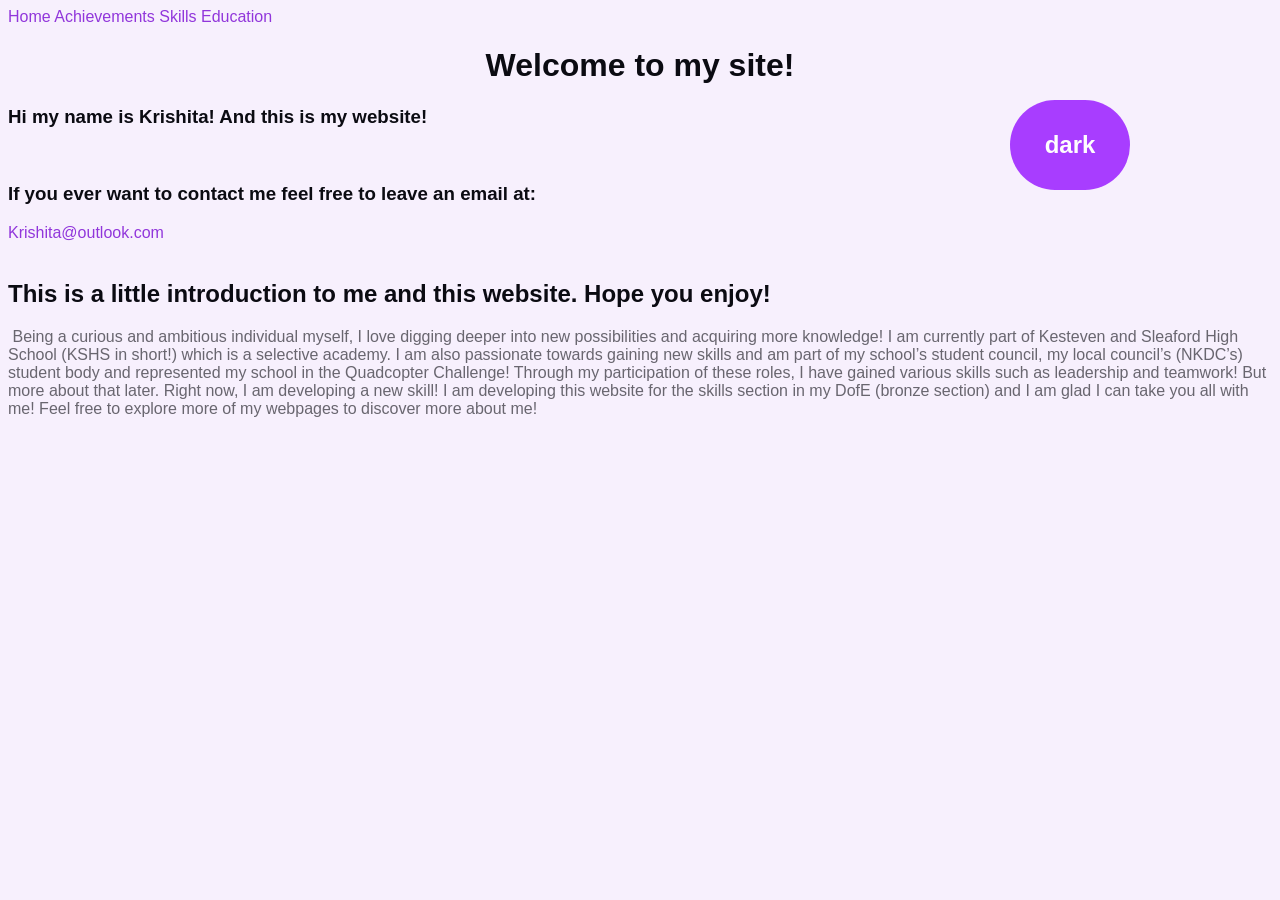
<file: home.html>
<HTML lang="en">
        <!DOCTYPE html>
        <html lang="en">
        <head>
            <meta charset="UTF-8">
            <meta http-equiv="X-UA-Compatible" content="IE=edge">
            <meta name="viewport" content="width=device-width, initial-scale=1.0">
            <title>Resume</title>
            <link rel="stylesheet" href="Stylish.css">

        <Title>Welcome to my site!</Title>

        </head>
        <Body class="light-theme" text-align="center">
<nav>
  <a href="home.html">Home</a>
  <a href="achievments.html">Achievements</a>
  <a href="skills.html">Skills</a>
  <a href="education.html">Education</a>
</nav>

    <H1 style="text-align: center;">Welcome to my site!</H1>
     <H3>Hi my name is Krishita! And this is my website!</H3><br>
        <H3> If you ever want to contact me feel free to leave an email at:</H3><a href="mailto:Krishita@outlook.com">Krishita@outlook.com</a><br><br>
            <H2> This is a little introduction to me and this website. Hope you enjoy!</H2>
            <p id ="msg"> Being a curious and ambitious individual myself, I love digging deeper into new possibilities and acquiring more knowledge! I am currently part of Kesteven and Sleaford High School (KSHS in short!) which is a selective academy. I am also passionate towards gaining new skills and am part of my school’s student council, my local council’s (NKDC’s) student body and represented my school in the Quadcopter Challenge! Through my participation of these roles, I have gained various skills such as leadership and teamwork! But more about that later. Right now, I am developing a new skill! I am developing this website for the skills section in my DofE (bronze section) and I am glad I can take you all with me! Feel free to explore more of my webpages to discover more about me! </p>  
                   
                   
                    <div>
                        <button class="btn">
                            dark
                        </button>
                    </div>
                           <script>alert("Welcome to my resume!");</script>

                          <script src="JavaScript1.js"></script> 
                          <noscript>Your browser does not support JavaScript!</noscript>
 </body>

</html>
</file>
<file: Stylish.css>
ul {
    font-family: 'Segoe UI', Tahoma, Geneva, Verdana, sans-serif;
}
li{
    list-style: circle;
}
.list {
    list-style: disc;
}
#msg {
    font-family: Arial, Helvetica, sans-serif;
    opacity: 0.6;
    align-self: center;
}
:root {
    --black: #0B0B12;
    --purple: #f7f0fd;    
}

body {
    background-color: var(--bg);
    color: var(--fontColor);
    font-family: Arial, Helvetica, sans-serif;
}
.btn {
    position: fixed;
    top: 100px;
    right: 150px;
    height: 90px;
    width: 120px;
    background-color:#a83dff;
    cursor: pointer;
    font-size: x-large;
    transition: 0.25s ease; 
     color: #fefdfe;
  text-decoration: none;
  font-weight: 600;
  border-radius: 999px;
  display: inline-block;
}
.btn:hover {
  transform: translateY(-2px);
}
.light-theme {
  --bg: var(--purple);
  --fontColor: var(--black);
  --btnBg: var(--purple);
  --btnFontColor: var(--black);
}

.dark-theme {
  --bg: var(--black);
  --fontColor: var(--purple);
  --btnBg: var(--black);
  --btnFontColor: var(--purple);
}
html { scroll-behavior: smooth; }
/* Base link colour */
a {
  color: #9136db;   /* light purple‑pink */
  text-decoration: none;
}

/* Hover effect */
a:hover {
  color: #f1cffd;   /* brighter pastel pink‑purple */
}

/* Visited links */
a:visited {
  color: #da7ff8;   /* slightly deeper shade */
}

/* Active (when clicking) */
a:active {
  color: #e0cbf2;   /* soft pink flash */
}

/* Wrap text */
p {
  white-space: pre-wrap;
}
/* Style for the side navigation */
.sidenav {
  height: 100%; /* Full-height */
  width: 300px; /* Set the width of the side navigation */
  position: fixed; /* Fixed position */
  z-index: 100; /* Stay on top */
  top: 0; /* Stay at the top */
  left: 0; /* Stay on the left */
  background-color: var(--purple); /* Background color */
  overflow-x: hidden; /* Disable horizontal scroll */
  padding-top: 20px; /* Place content 20px from the top */
  
}
/* Style for the links inside the side navigation */
.sidenav a {
  padding: 6px 8px 6px 16px; /* Padding */
  text-decoration-style: double;/* Remove underline */
  font-size: 25px; /* Increase font size */
  color: #9136db; /* Link color */
  display:ruby-base; /* Make the links appear below each other */
  margin-left: 10%;
}
/* Change color on hover */
.sidenav a:hover {
  color: #e0cbf2;   /* brighter pastel pink‑purple */
}
.sidenav a:visited {
  color: #9136db;   /* slightly deeper shade */
}
.sidenav a:active {
  color: #e0cbf2;   /* soft pink flash */
}
.sidenav a:hover {
  transform: translateX(-10px);
  color: #e0cbf2;
}
.sidenav a {
  transition: transform 0.2s ease;
  display: block; /* ensures transform behaves correctly */
}
/* Style for the main content */
.main {
  margin-left: 300px; /* Same as the width of the sidenav */
  padding: 0px 10px; /* Some padding */
} 
/*on smaller screens, where the height of the sidenav is 100% instead of 100vh, remove the left margin of the main content to prevent it from being hidden behind the sidenav*/
@media screen and (max-height: 450px) {
  .sidenav {padding-top: 15px;}
  .sidenav a {font-size: 18px;}
  .main {margin-left: 0;}
}
.dark-theme .sidenav {
  background-color: var(--black); /* Dark background for sidenav */
}
.vline {
  width: 100px;
  height: 100px;
 color: #000000;
}


.vertical-divider {
  height: 100px;
  width: 1%;
  margin: 14px 0;        /* gap above and below */
  background-color:var(--black);   /* light mode line */
  opacity: 0.6;              /* slightly transparent */
}

/* Dark mode version */
.dark-mode .vertical-divider {
color: #444;  /* darker line for dark mode */
  opacity: 0.7;
}
#name1 {
    font-size: 29px;
    font-family:Arial, Helvetica, sans-serif, Impact, Haettenschweiler, 'Arial Narrow Bold', sans-serif;
    line-break: 0.5;
    margin-left: 15%;
  }
#name2 {
    font-size: 26px;
    font-family:'Times New Roman', Times, serif;
    line-height: 0.009;
    color: #9136db;
    margin-left: 15%;
}
.fixed-vertical {
  border-left: 1px solid rgb(0, 0, 0);
  height: 1230px;
  position: fixed;
  left: 405px;
  margin-left: -105px;
  top: 10px;
  bottom: 10px;
  opacity: 0.6;
  flex-shrink: 0;
}
.dark-theme .fixed-vertical {
    border-left: 2.5px solid rgb(255, 255, 255);
   height: 1230px;
  position: fixed;
  left: 405px;
  margin-left: -105px;
  top: 10px;
  bottom: 10px;
  opacity: 0.6;
  flex-shrink: 0;
}
.email-btn {
  display: inline-block;
  padding: 10px 20px;
  background-color:#a83dff; /* purple accent */
  color: #fefdfe;
  text-decoration: none;
  border-radius: 8px;
  font-weight: 600;
  transition: 0.25s ease;
}

.email-btn:hover {
  background-color: #a83dff; /* darker purple on hover */
  transform: translateY(-2px);
}
#name3 {
    font-size: 75px;
    font-family:Arial, Helvetica, sans-serif, Impact, Haettenschweiler, 'Arial Narrow Bold', sans-serif;
    line-height: 0.5;
    text-align: left;
}

#name4 {
    font-size: 65px;
    font-family:'Times New Roman', Times, serif;
    line-height: 0.009;
    text-align: left;
    color: #9136db;
}
.dark-theme #name4 {
    color: #be79f7;
}
.dark-theme #name2 {
    color: #be79f7;
}
.darktheme .sidenav a{
  color: #be79f7;
}
.darktheme .sidenav a:visited {
  color: #cf9ef7;
}
.darktheme .sidenav a:active {
  color: #be79f7;
}
.darktheme .sidenav a:hover {
  color: #c993f6;
}
.avatar-text {
  width: 60px;
  height: 60px;
  border-radius: 50%;
  background: #9B5CFF;
  color: white;
  display: flex;
  align-items: center;
  justify-content: center;
  font-size: 28px;
  font-weight: 700;
  box-shadow: 0 0 12px rgba(155, 92, 255, 0.5);
  margin-left: 24%;
}
#student {
    font-size: 20px;
    margin-left: 13%;
    opacity: 0.6;
    line-height: 0.009;
}
.site-container {
  width: 1000px;          /* choose the size you want */
  margin: fixed;         /* centers the site */
  background: inherit;    /* keeps your theme working */
}
body {
  min-width: 199px;
}
.change {
    transition: transform 0.2s ease;
    display: block; 
    font-size: 25px; /* Increase font size */
    color: #9136db; /* Link color */
}
.chat-container {
    width: 450px;
    background: white;
    border-radius: 15px;
    box-shadow: 0 0 20px rgba(0,0,0,0.1);
    overflow: hidden;
    margin-top: 40px;
}

.dark-theme .chat-container {
    background: #1a1a1a;
}

.chat-header {
    background: #a83dff;
    padding: 15px;
    text-align: center;
    font-size: 22px;
    color: white;
    font-weight: bold;
}

.chat-box {
    height: 420px;
    padding: 15px;
    overflow-y: auto;
    display: flex;
    flex-direction: column;
}

.bot-message, .user-message {
    padding: 10px 14px;
    margin: 10px 0;
    border-radius: 12px;
    max-width: 80%;
    font-family: Arial, Helvetica, sans-serif;
}

.bot-message {
    background: #f7f0fd;
    align-self: flex-start;
}

.dark-theme .bot-message {
    background: #3a2a4f;
    color: white;
}

.user-message {
    background: #d1ffd6;
    align-self: flex-end;
}

.dark-theme .user-message {
    background: #2f4f2f;
    color: white;
}

.input-area {
    display: flex;
    border-top: 1px solid #ddd;
}

input {
    flex: 1;
    padding: 12px;
    border: none;
    outline: none;
}

button {
    padding: 12px 20px;
    background: #a83dff;
    border: none;
    color: white;
    cursor: pointer;
    transition: 0.2s ease;
}

button:hover {
    transform: translateY(-2px);
}
</file>
